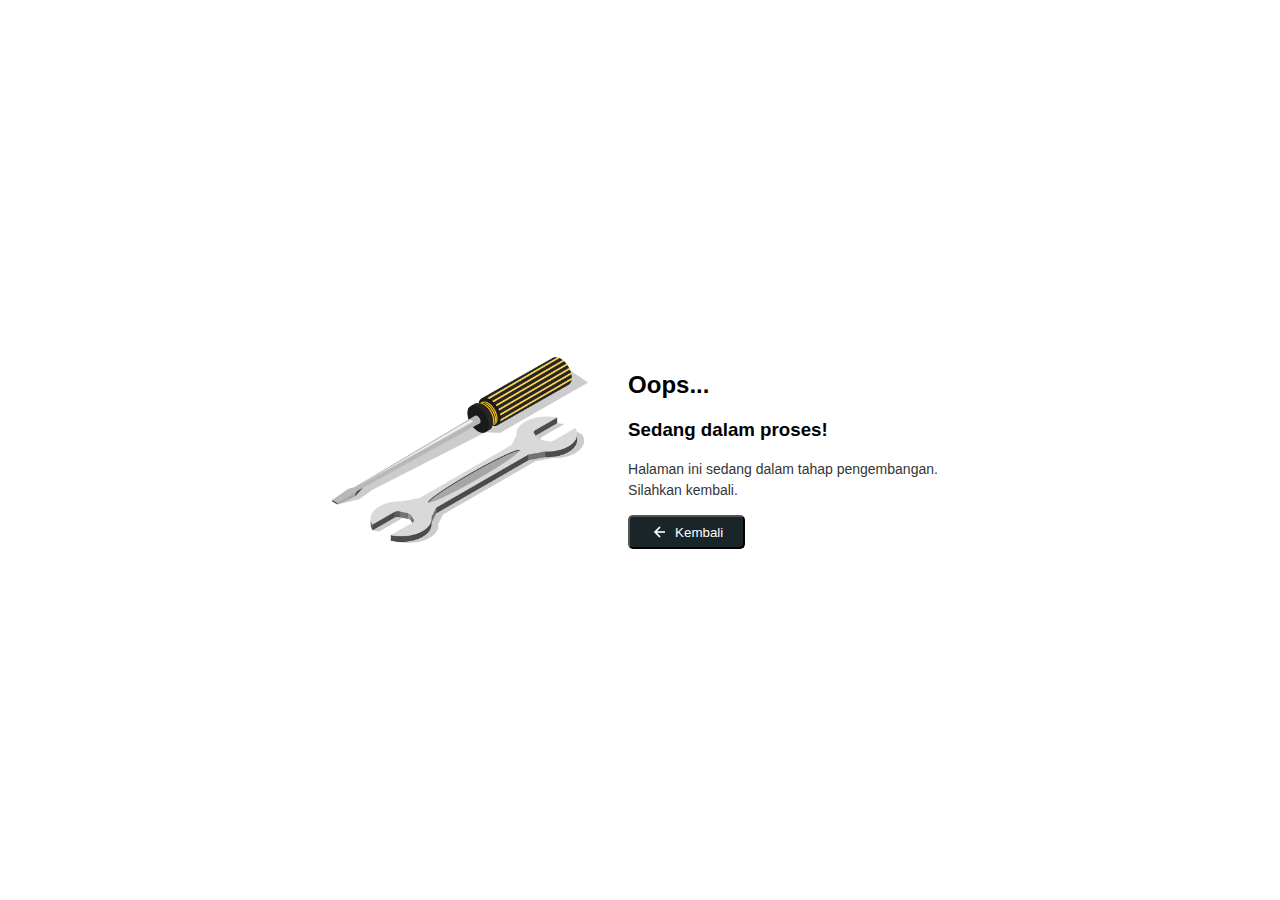
<file: about.html>
<!DOCTYPE html>
<html lang="en">
<head>
    <meta charset="UTF-8">
    <meta name="viewport" content="width=device-width, initial-scale=1.0">
    <link rel="icon" href="assets/images/icon.png">
    <link rel="stylesheet" href="assets/css/styles.css">

    <title>Document</title>
</head>
<body>
    <div class="repair-content">
        <img src="assets/images/repair.png" alt="" id="img-repair">
        <div class="text-content">
            <h2>
                Oops...
            </h2>
            <h3>
                Sedang dalam proses!
            </h3>
            <p>
                Halaman ini sedang dalam tahap pengembangan.  <br>
                Silahkan kembali.
            </p>
            <button onclick="location.href = 'index.html';" class="back-button">
                <img src="assets/images/left-arrow.png" alt="" id="left-arrow">Kembali
            </button>
        </div>
    </div>
</body>
</html>
</file>
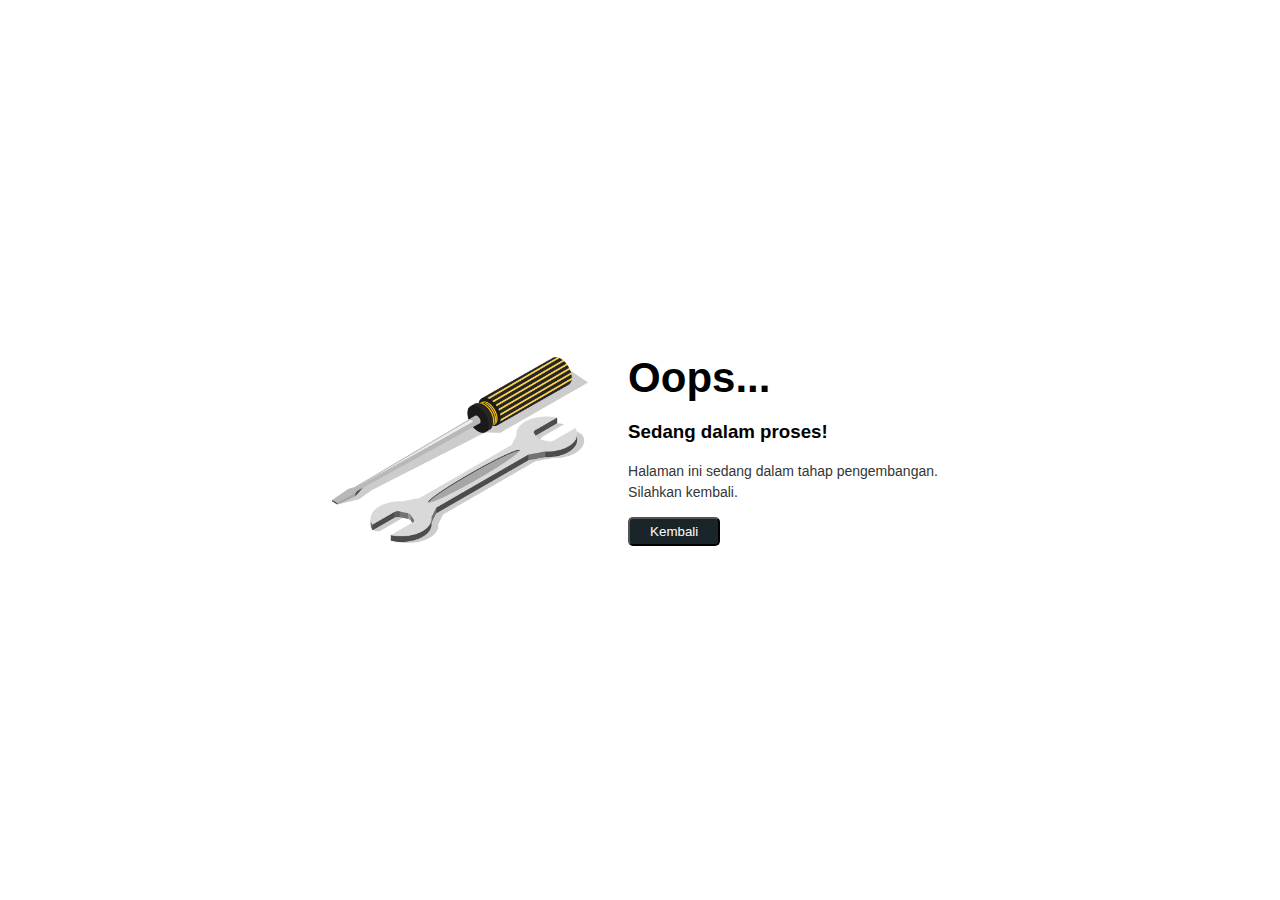
<file: article.html>
<!DOCTYPE html>
<html lang="en">
<head>
    <meta charset="UTF-8">
    <meta name="viewport" content="width=device-width, initial-scale=1.0">
    <link rel="icon" href="assets/images/icon.png">
    <link rel="stylesheet" href="assets/css/styles.css">

    <title>Document</title>
</head>
<body>
    <div class="repair-content">
        <img src="assets/images/repair.png" alt="" id="img-repair">
        <div class="text-content">
            <h1>
                Oops...
            </h1>
            <h3>
                Sedang dalam proses!
            </h3>
            <p>
                Halaman ini sedang dalam tahap pengembangan.  <br>
                Silahkan kembali.
            </p>
            <button onclick="location.href = 'index.html';" class="back-button">
                Kembali
            </button>
        </div>
    </div>
</body>
</html>
</file>
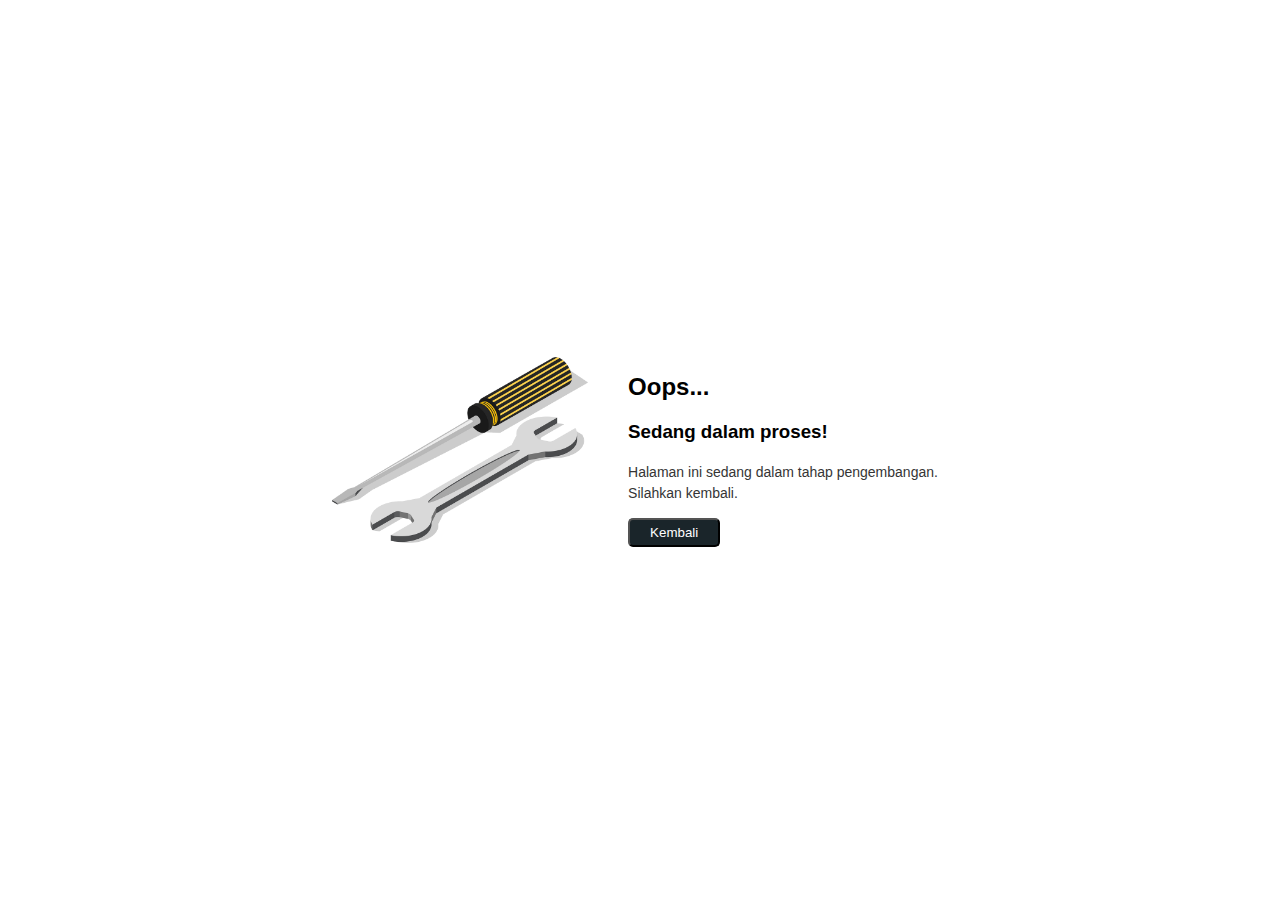
<file: projects.html>
<!DOCTYPE html>
<html lang="en">
<head>
    <meta charset="UTF-8">
    <meta name="viewport" content="width=device-width, initial-scale=1.0">
    <link rel="icon" href="assets/images/icon.png">
    <link rel="stylesheet" href="assets/css/styles.css">

    <title>Document</title>
</head>
<body>
    <div class="repair-content">
        <img src="assets/images/repair.png" alt="" id="img-repair">
        <div class="text-content">
            <h2>
                Oops...
            </h2>
            <h3>
                Sedang dalam proses!
            </h3>
            <p>
                Halaman ini sedang dalam tahap pengembangan.  <br>
                Silahkan kembali.
            </p>
            <button onclick="location.href = 'index.html';" class="back-button">
                Kembali
            </button>
        </div>
    </div>
</body>
</html>
</file>
<file: assets/css/styles.css>
body{
    font-family: poppins regular, sans-serif;
    padding: 0;
    margin: 0;
}

main{
    padding: 0px;
    overflow: auto;
}

main #content{
    padding: 30px;
}

#line{
    border: 1px solid #d9d9d9;
}

.header-container {
    display: flex;
    flex-direction: column;
    font-family: Sora, sans-serif;
    font-weight: 400;
  }


.container{
    margin: auto;
    padding: 0px 80px;
    
}

.container h1{
    padding: 0px;
    margin: 0px;
}

.logo-container{
    display: flex;
      align-items: center;
      margin: 0px 20px 0px 20px;
  }

.logo-container:hover{
    cursor: pointer;
}

#logo{
    color: #353535;
    font-weight: 1000;
    margin-left: 10px;
    width: 20px;
    height: 20px;
    margin-right: 12px;
}


.navbar{
    display: flex;
    align-items: center;
    flex-wrap: wrap;
    padding: 5px 10px 5px 10px;
    border-bottom: #ebebeb 2px solid;
}

.nav-container{
    margin: auto;
}

.nav-menu{
    display: flex;
    list-style-type: none;
    margin: 0;
    padding: 0;
}


.nav-menu li{
    margin: 0 10px;
}

.nav-menu li a{
    text-decoration: none;
    letter-spacing: 2px;
    color: #353535;
}

.nav-menu li a:hover{
    color: #d37b07;
    background: #ffffff;
}

.nav-menu li a:active{
    color: #d37b07;
    background: #ffffff;
}

.nav-separator {
    align-items: center;
    height: 20px;
    border: 1px solid #d9d9d9;
  }

.flag-container{
      display: flex;
      align-items: center;
      margin: 0px 20px 0px 0px;
      padding : 0px;
      gap: 4px;
      pointer-events: none; 
  }

.flag-container img {  
    width: 20px; 
    height: 20px;
    margin-right: 8px;  
}

#flag{
    width: 20px;
    height: 20px;
}

#arrow {  
    width: 30%;
    height: auto;
    margin-left: 5px;
    transition: transform 0.3s ease;  
}  

#arrow.rotated {  
    transform: rotate(180deg);  
}

/* Dropdown Button */
.dropbtn {
    background:none;
    color: black;  
    padding: 5px 120px; 
    font-size: 16px;
    border: #ffffff 1px solid;
    border-radius: 10px;
    cursor: pointer;
    width: 100px;  
    box-sizing: border-box;
    padding: 0px 10px;
    margin-right: 20px;
}

.dropbtn:hover, .dropbtn:focus {    
    background-color: #ffffff;
}

.dropdown {
    position: relative;
    width: 100px;  
    box-sizing: border-box; 
}

.dropbtn:hover {  
    border-color: #d9d9d9;    
}  
.dropbtn:focus {  
    border-color: #d9d9d9;  
}  
  
.dropdown-content {  
    display: none;  
    position: absolute;  
    background-color: #fff;  
    width: 100px; 
    border: 1px solid #ccc;  
    z-index: 1000;  
    border-radius: 5px;  
    box-shadow: 0 2px 8px rgba(0, 0, 0, 0.1);  
    margin-top: 2px;  
    /* box-sizing: border-box;   */
} 
  
.dropdown-content a {  
    padding: 10px;  
    text-decoration: none;  
    color: black;  
    display: block;  
    transition: background-color 0.3s;  
    font-size: 12px;
}  
.dropdown-content a:hover {  
    background-color: #f1f1f1;  
}  
.show {  
    display: block;  
}


/*Banner*/
.banner img{
    background-image: url(assets/images/banner.jpg);
    background-size: cover;
    width: 100%;
    height: 360px;
    object-fit: cover;
    background-repeat: no-repeat;
    position: relative;
    background-position: center;
    display: block;
    padding-bottom: 20px;
}

/**/
.higlight-text{
    font-size: 14px;
    font-style: bold;
    color: #ec8d10;
    padding: 10px 0px 0px 0px;
}


/*Left Content*/
p {
    font-size: 14px;
    color: #353535;
    line-height: 1.5;
}

#content {
    background-color: #ffffff;
    padding: 20px;
    width: auto;
    overflow: auto;
}

#content-container{
    display: flex;
}

.article-container{
    display: flex;
    flex-wrap: wrap;
    justify-content: space-between; 
    margin-bottom: 20px;
}

#detail-article h3{
    color: #353535;
    margin-bottom: 10px;
}

#detail-article p{
    margin-bottom: 10px;
}

.left-content{
    order: 1;
    width: 100%;
    padding-right: 40px;
}

.left-content h1{
    font-size: 42px;
    line-height: 1.6;
}

.img-article-left{
    width: 100%;
    height: 400px;
    margin-bottom: 20px 0px;
    object-fit: cover;
    background-repeat: no-repeat;
    position: relative;
    background-position: center;
    border-radius: 10px;
}

/*Right Content*/
.right-content{
    order: 2;
    width: 100%;
    padding: 40px 0px 30px 0px;
}


.img-article-right{
    width: 100%;
    height: 200px;
    margin-bottom: 20px 0px;
    object-fit: cover;
    background-repeat: no-repeat;
    background-position: center;
    border-radius: 10px;
}

#article-date{
    font-size: 12px;
    color: #353535;
    background-color: #e7e7e7;
    padding: 3px 3px 0px;
    display: inline-block;
    border-radius: 5px;
    align-items: center;
}


#article-title{ 
    font-size: 16px;
    margin-top: 0px;
    margin-bottom: 10px;
}

#article-title:hover{
    color: #d37b07;
}

.recommend-topic{
    margin-top: 20px;
    width: 100%;
}

#article-topic{
    font-size: 14px;
    color: #353535;
    background-color: #e7e7e7;
    padding: 5px 10px 5px ;
    margin: 5px 10px 10px 0px;
    display: inline-block;
    border-radius: 5px;
    align-items: center;
}

#article-topic:hover, :focus{
    color: #ffffff;
    background-color: #1a252a;
    font-weight: lighter;
}

.img-profile-right{
    width: 100%;
    height: 300px;
    margin-bottom: 20px 0px;
    object-fit: cover;
    background-repeat: no-repeat;
    background-position: center;
    border-radius: 10px;
}


#icon{
    width: 10%;
    height: auto;
    margin-right: 10px;
}


/*Bottom Content*/

.bottom-content{
    margin-top: 20px;
    width: 100%;
}

.bottom-article-slider {  
    position: relative;  
    width: 100%; 
    overflow: hidden;
}

.bottom-article-container{
    display: flex;
    flex-wrap: wrap;
    padding-bottom: 50px; 
    width: 100%; 
    transition: transform 2s linear; 
}

.bottom-article-card{
    flex: 0 0 33.33%;
    max-width: 33%;
    padding: 10px;
    box-sizing: border-box; 
}

.img-article-bottom{
    width: 100%;
    height: 200px;
    margin-right: 10px;
    object-fit: cover;
    background-repeat: no-repeat;
    position: relative;
    background-position: center;
    border-radius: 10px;
}



/* Footer */
.footer{
    background-color: #e7e7e7;
    padding: 10px;
    text-align: center;
    position: flex;
    bottom: 0;
    left: 0;
}  

.copyright{
    text-align: center;
    color: #353535;
}

.repair-content{
    display: flex;
    flex-direction: row;
    align-items: center;
    justify-content: center;
    height: 100vh;
    text-align: center;
    gap: 30px;
}

.text-content{
    text-align: left;
    padding: 10px;
}

.text-content h1{
    font-size: 42px;
    line-height: 1.4x;
    margin: 0px;
}

#img-repair{
    width: 20%;
    height: auto;
    margin-bottom: 20px 0px;
    object-fit: cover;
    background-repeat: no-repeat;
    position: relative;
    background-position: center;
    border-radius: 10px;
}

.back-button{
    font-family: poppins regular, sans-serif;
    color: #ffffff;
    background-color: #1a252a;
    padding: 5px 20px 5px;
    border-radius: 5px;
    justify-content: center;
    align-items: center;
    display: flex;
    gap: 5px;
}


#left-arrow{
    width: 20px;
    height: auto;
}


@media screen and (min-width: 0px) and ( max-width: 480px) {
     
    #content-container {
        flex-direction: row;
        flex-direction: column;
    }
    
    .bottom-article-container {  
        flex-direction: row;  
        flex-wrap: wrap;  
    }

    .bottom-article-card {  
        flex: 1 1 100%;  
        max-width: 100%;  
        
    }  

    .navbar {  
        flex-direction: row;  
        align-items: center;  
    } 

    .nav-menu {  
        flex-direction: row;  
    }  

    .nav-menu li {  
        margin: 0 10px;  
    }  
}  

@media screen and (min-width: 480px) and ( max-width: 768px) {
    
}  
    #content-container {
        flex-direction: row;
        flex-direction: column;
    }
    
    .bottom-article-container {  
        flex-direction: row;  
        flex-wrap: wrap;  
    }

    .bottom-article-card {  
        flex: 1 1 100%;  
        max-width: 100%;  
        
    }  

    .navbar {  
        flex-direction: row;  
        align-items: center;  
    } 

    .nav-menu {  
        flex-direction: row;  
    }  

    .nav-menu li {  
        margin: 0 10px;  
    }  

@media screen and (min-width: 824px) {  
    #content-container {  
        flex-direction: row;
        margin: 0px 50px 50px 50px; 
    }

    .left-content {  
        width: 70%;  
        padding-right: 70px;  
    }  

    .right-content {  
        width: 30%; 
    }  

    .bottom-content {
        margin: 40px;
    }

    .bottom-article-card { 
        flex-direction: 1 1 33.33%; 
        max-width: 33.33%;  
        margin: 7px 0px;  
    }  
}  
 
@media screen and (min-width: 768px) and ( max-width: 1024px) {
    
    #content-container {
        flex-direction: row;
        flex-direction: column;
    }
    
    .bottom-article-container {  
        flex-direction: row;  
        flex-wrap: wrap;  
    }  

    .bottom-article-card { 
        flex-direction: 1 1 50%;
        max-width: 50%;  
        margin: 7;  
    }  

    .navbar {  
        flex-direction: row;  
        align-items: center;  
    }  

    .nav-menu {  
        flex-direction: row;  
    }  

    .nav-menu li {  
        margin: 0 10px;  
    }  
}
</file>
